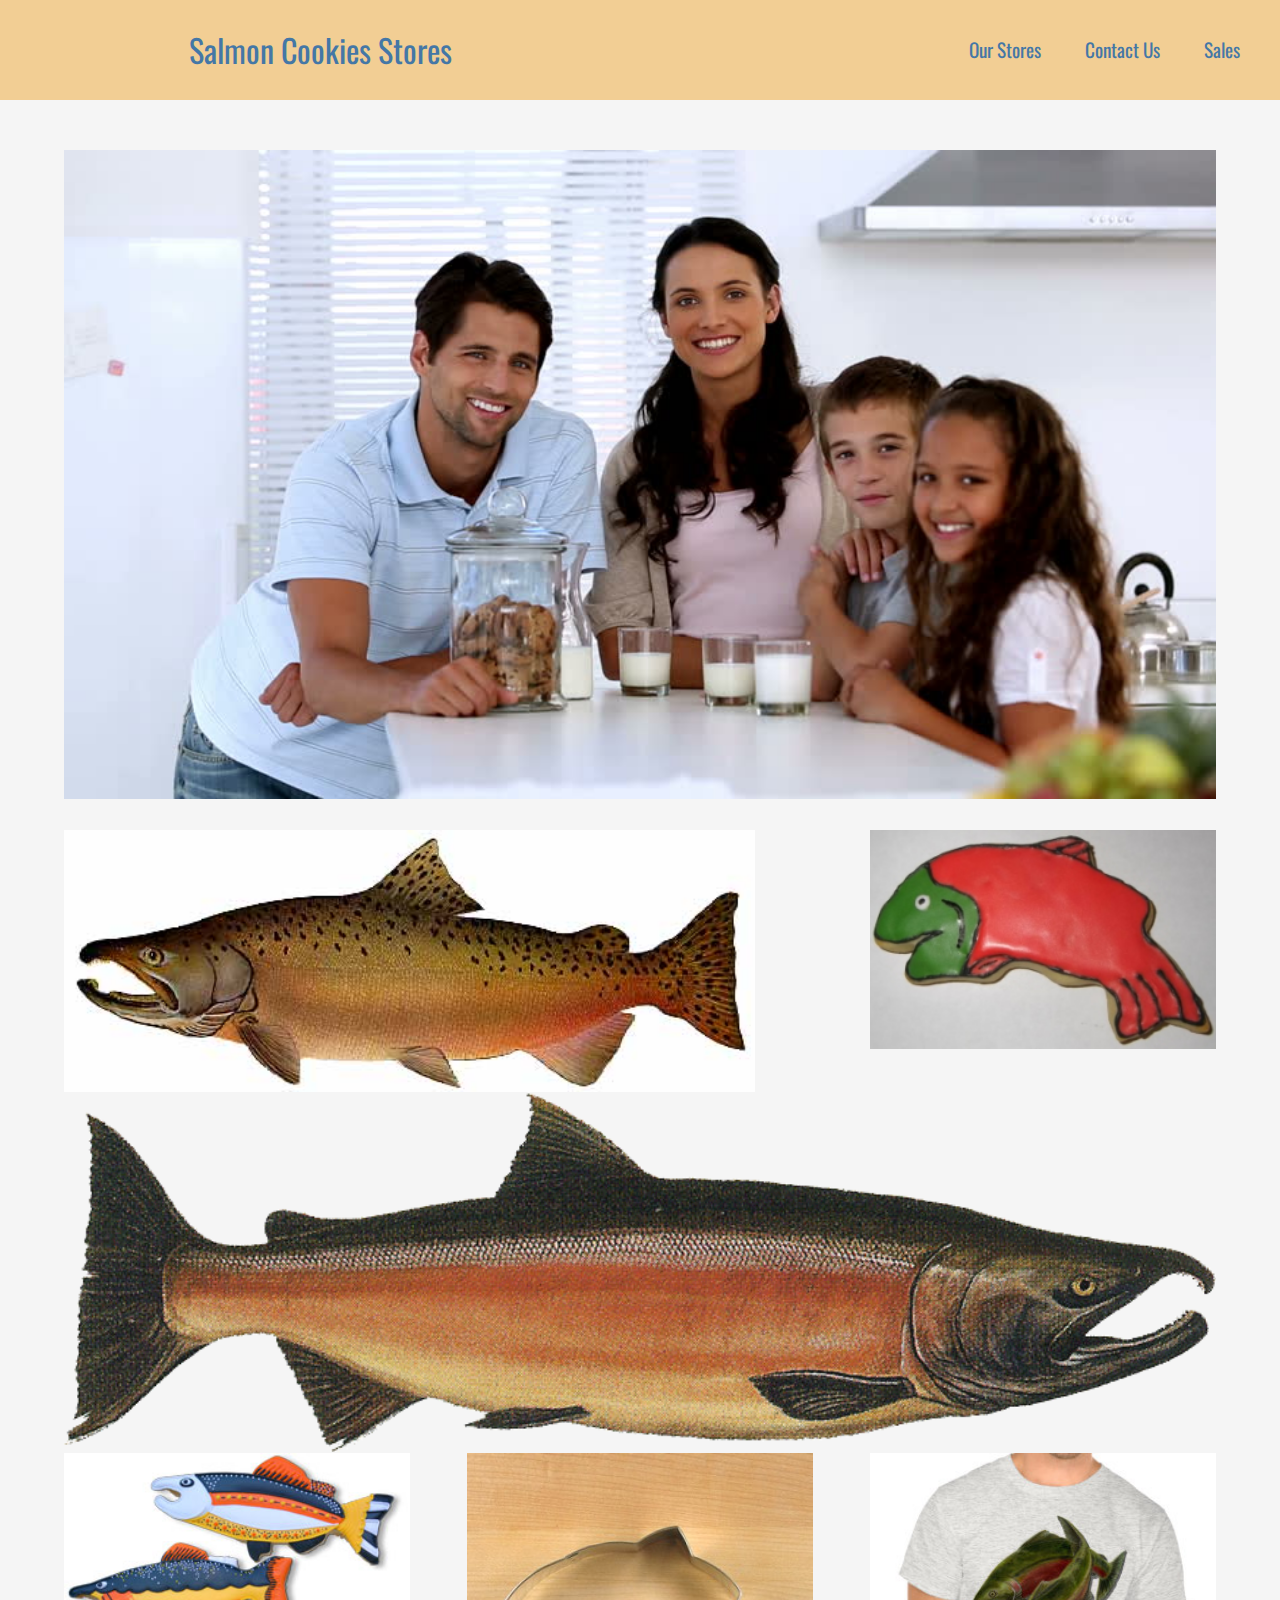
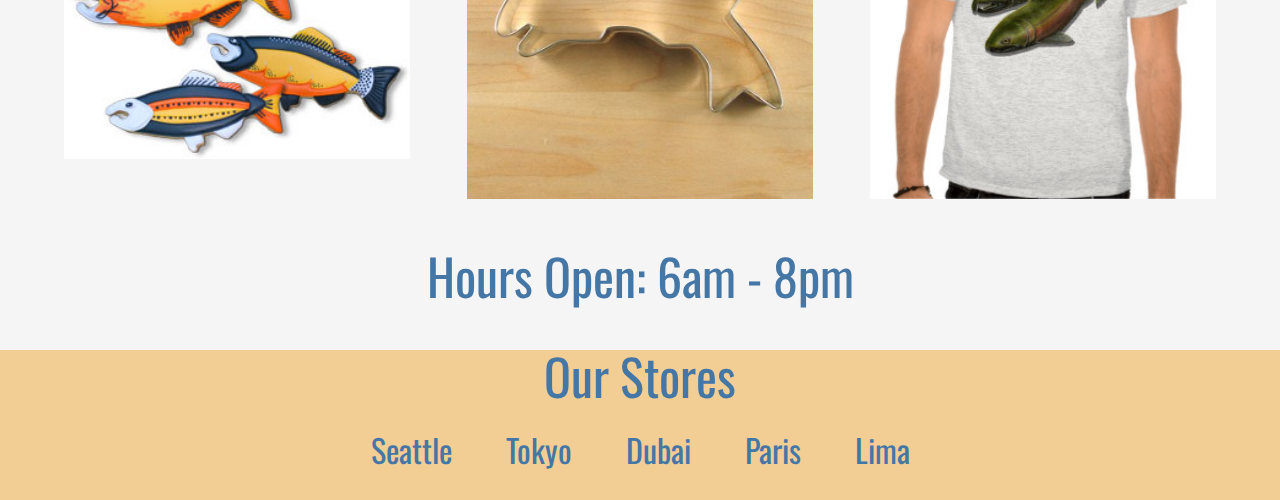
<file: index.html>
<!DOCTYPE html>
<html>
<head>
    <title>cookie-stand</title>
    <link rel="stylesheet" href="css/reset.css">
    <link rel="stylesheet" href="css/style.css">
    <link rel="preconnect" href="https://fonts.gstatic.com">
<link href="https://fonts.googleapis.com/css2?family=Oswald&display=swap" rel="stylesheet">
</head>
<body>
    <header>
        <h1>
            Salmon Cookies Stores
        </h1>
        <nav>
            <ul>
                <li><a href="#">Our Stores</a></li>
                <li><a href="#">Contact Us</a></li>
                <li><a href="sales.html">Sales</a></li>
            </ul>
        </nav>
    </header>
    <main>
        <section id="section1">
            <img src="images/family.jpg" alt="images">
        </section>

        <section id="section2">
            <img id="img1" src="images/chinook.jpg" alt="chinook">
            <img id="img2" src="images/frosted-cookie.jpg" alt="frosted-cookie">
            <img id="img3" src="images/salmon.png" alt="salmon">
            <img id="img4" src="images/fish.jpg" alt="fish">
            <img id="img5" src="images/cutter.jpeg" alt="cutter">
            <img id="img6" src="images/shirt.jpg" alt="shirt">
        </section>

        <p>
            Hours Open: 6am - 8pm
        </p>        
        
    </main>
    <footer>
        <h2>Our Stores</h2>
            <ul>
                <li><a href="https://goo.gl/maps/woGsthSpqfJx3L657">Seattle</a></li>
                <li><a href="https://goo.gl/maps/8xMJdHASQEhjK4H78">Tokyo</a></li>
                <li><a href="https://goo.gl/maps/ypwqVpcq4hw9KX6M7">Dubai</a></li>
                <li><a href="https://goo.gl/maps/GsGJezYKRS7ij1ZLA">Paris</a></li>
                <li><a href="https://goo.gl/maps/bR7UdkPLQV3iMB167">Lima</a></li>            
            </ul>        
    </footer>    
</body>
</html>
</file>
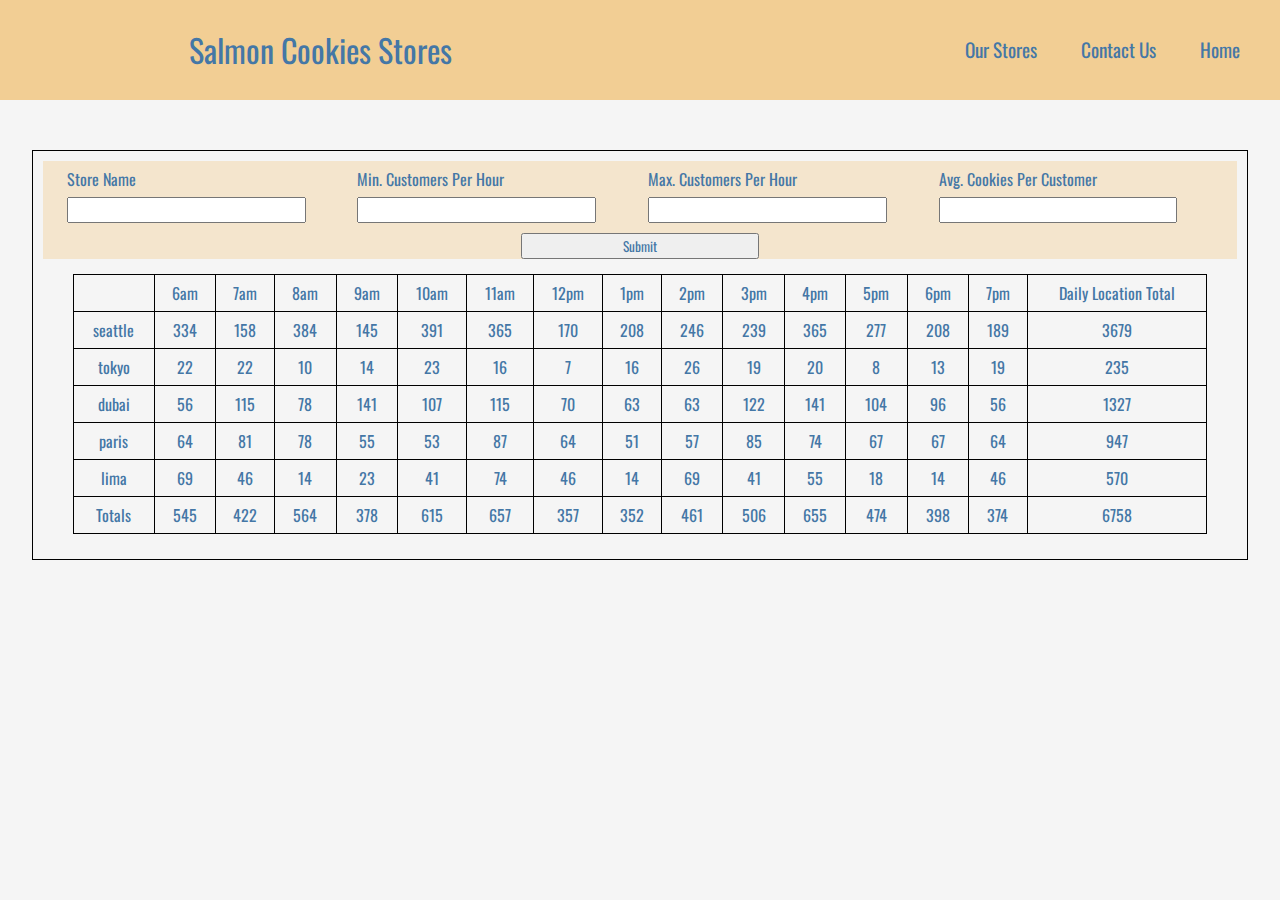
<file: sales.html>
<!DOCTYPE html>
<html>

<head>
    <title>cookie-stand</title>
    <link rel="stylesheet" href="css/reset.css">
    <link rel="stylesheet" href="css/sales-style.css">
    <link rel="preconnect" href="https://fonts.gstatic.com">
    <link href="https://fonts.googleapis.com/css2?family=Oswald&display=swap" rel="stylesheet">
</head>

<body>
    <header>
        <h1>
            Salmon Cookies Stores
        </h1>
        <nav>
            <ul>
                <li><a href="#">Our Stores</a></li>
                <li><a href="#">Contact Us</a></li>
                <li><a href="index.html">Home</a></li>
            </ul>
        </nav>
    </header>
    <main>
        <div id="div1">
            <form action="" id="form">
                <fieldset>
                    <section id="section1">
                        <label for="storeName">Store Name</label>

                        <label for="minCustomersHour">Min. Customers Per Hour</label>

                        <label for="maxCustomersHour">Max. Customers Per Hour</label>

                        <label for="avgCookieCustomer">Avg. Cookies Per Customer</label>
                    </section>

                    <section id="section2">
                        <input type="text" id="storeName" name="storeName" step=".01" required>

                        <input type="number" id="minCustomersHour" name="minCustomersHour" step=".01" required>

                        <input type="number" id="maxCustomersHour" name="maxCustomersHour" step=".01" required>

                        <input type="number" id="avgCookieCustomer" name="avgCookieCustomer" step=".01" required>
                    </section>

                    <input type="Submit">
                </fieldset>
            </form>
        </div>

        <div id="div2">
        </div>


    </main>

    <script src="js/app.js"></script>

</body>

</html>
</file>
<file: css/style.css>
*{
    box-sizing: border-box;
    color:#4477A6;
    font-family: 'Oswald', sans-serif;
}

body{
    background-color: whitesmoke;
}
header{
    background-color: #f2ce94;
    width: 100%;
    height: 100px;
    position: fixed;
    top: 0cm;
    font-family: 'Oswald', sans-serif;
}

header h1{

    font-size: xx-large;
    text-align: center;
    width: 50%;
    float: left;
    height: 100px;
    vertical-align: middle;
    line-height: 100px;
}

header nav{
    float: right;
    width: 50%;
    text-align: right;
    height: 100%;
}

header nav ul{
    height: 100%;
}

header nav ul li{
    display: inline-block;
    margin-right: 40px;
    height: 100%;
    vertical-align: middle;
    line-height: 100px;
}

header nav ul li a{
    font-size: larger;
    text-decoration: none;
}


#section1{
    width: 90%;
    margin-inline: auto;
    margin-top: 150px;
    margin-bottom: 30px;
}

#section1 img{
    width: 100%;
}

#section2{
    width: 90%;
    margin-inline: auto;
}

#section2 img{
    display: inline-block;
}

#img1{
    width: 60%;
    float: left;

}

#img2{
    width: 30%;
    float: right;
}

#img3{
    width: 100%;
}

#img4{
    width: 30%;
    float: left;
}

#img5{
    width: 30%;
    margin-inline: 5%;
}

#img6{
    width: 30%;
    float: right;
}

main p{
    margin-top: 50px;
    margin-bottom: 50px;
    width: 90%;
    margin-inline: auto;
    text-align: center;
    font-size: 50px;
}

footer{
    font-family: 'Oswald', sans-serif;
    width: 100%;
    height: 150px;
    background-color: #f2ce94 ;
}

footer h2{
    font-size: 50px;
    width: 90%;
    text-align: center;
    margin-inline: auto;
}

footer ul{
    text-align: center;
}

footer ul li{
    display: inline-block;
    font-size: xx-large;
    margin-inline: 25px;
    height: 100%;
    vertical-align: middle;
    line-height: 100px;
    text-decoration: none;
}

footer ul li a{
text-decoration: none;
}
</file>
<file: css/sales-style.css>
*{
  box-sizing: border-box;
  color:#4477A6;
  font-family: 'Oswald', sans-serif;
}

body{
  background-color: whitesmoke;
}
header{
  background-color: #f2ce94;
  width: 100%;
  height: 100px;
  position: fixed;
  top: 0cm;
  font-family: 'Oswald', sans-serif;
}

header h1{

  font-size: xx-large;
  text-align: center;
  width: 50%;
  float: left;
  height: 100px;
  vertical-align: middle;
  line-height: 100px;
}

header nav{
  float: right;
  width: 50%;
  text-align: right;
  height: 100%;
}

header nav ul{
  height: 100%;
}

header nav ul li{
  display: inline-block;
  margin-right: 40px;
  height: 100%;
  vertical-align: middle;
  line-height: 100px;
}

header nav ul li a{
  font-size: larger;
  text-decoration: none;
}




#div1{
  margin-top: 150px;
  border: solid black 1px;
  margin-left: 2.5%;
  width: 95%;
  padding: 10px;
}

table,th,td {
    border: solid black 1px;
    border-collapse: collapse;
    padding: 10px;
    margin: 15px;
  }

fieldset{
  background-color:#f2ce9469 ;
}

#section1 label{
  margin-top: 10px;
  width: 20%;
  display: inline-block;
  margin-right: 2%;
  margin-left: 2%;
}

#section2 input{
  margin-top: 10px;
  margin-bottom: 10px;
  width: 20%;
  display: inline-block;
  margin-right: 2%;
  margin-left: 2%;
}

fieldset input{
  width: 20%;
  margin-inline: 40%;
}

#div2{
  width: 100%;
}

#div2 th{
  background-color: #f2ce94;
}

#div2 td{
  text-align: center;
  width: 6%;
  background-color: #f2ce9469
}

table{
  width: 95%;
  margin-left: 2.5%;
}
</file>
